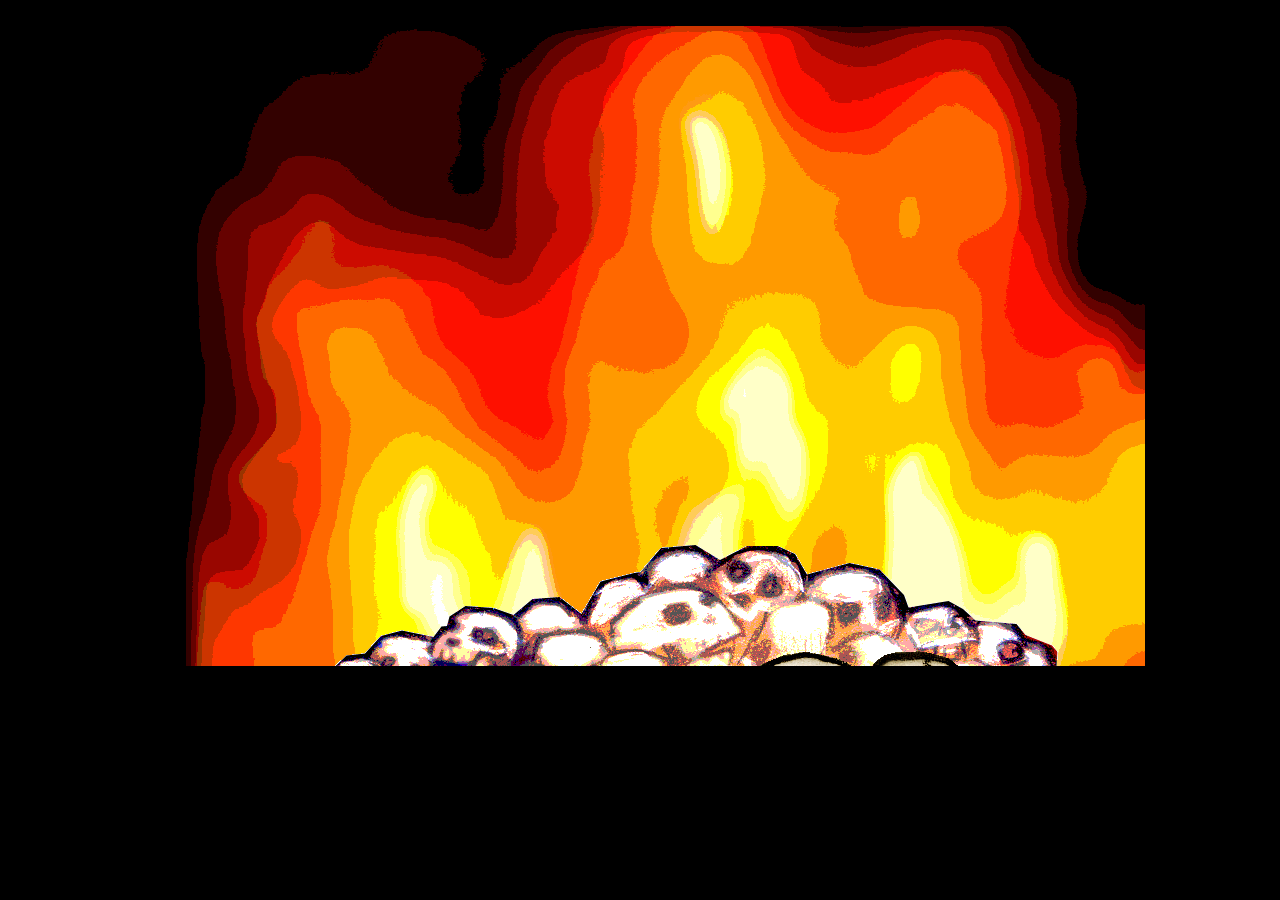
<file: kt1/index.html>
<?xml version="1.0" encoding="utf-8"?>
<!DOCTYPE html PUBLIC "-//W3C//DTD XHTML 1.0 Strict//EN" "http://www.w3.org/TR/xhtml1/DTD/xhtml1-strict.dtd">
<html xmlns="http://www.w3.org/1999/xhtml">
<head>
	<title>Knifetank(s)</title>
	<link rel="shortcut icon" href="favicon.ico" type="image/x-icon" />
	<meta name="MSSmartTagsPreventParsing" content="true" />
	<meta http-equiv="imagetoolbar" content="no" />
	<meta http-equiv="Content-Type" content="text/html; charset=utf-8" />
	<meta http-equiv="Content-Style-Type" content="text/css" />
	<link rel="stylesheet" type="text/css" media="screen, print, projection" href="css/screen.css" />
	<!--<link rel="stylesheet" type="text/css" media="screen, print, projection" href="css/farbtastic.css" />-->
	<audio preload="true" id="track1" loop></audio>
	<audio preload="true" id="slash" src="music/sfx/hit_papertank_slash.wav"></audio>

<!-- stuff -->
</head>
<body>
	<div class="main">
		<!--	<div class="header">
				<h1>knife</h1>		
			</div>-->
			<div class="main-content">
			
				<!--<a href="main.html"><img src="art_assets/knifetank.jpg" width="444" height="444" border="0"></a>-->
				
				
				<div id="intro">
					
					<div id="intro-scrn"></div>
					
					<div id="fire"></div>
					<div id="title"></div>
					<div id="tank"></div>
					<div id="skull2"></div>
					<div id="skull1"></div>
					
					<ul id="controls">
						<li><a class="play">START!</a></li>
						<li><a class="tanks" href="#">MORE</a></li>
					</ul>					
					
					<ul id="controls2">
						<!--
                        <li><a class="" href="">MULTI</a></li>
						<li><a class="" href="">SCORES</a></li>
                        -->
						<li><a class="about" href="">ABOUT</a></li>
						<li><a class="back" href="">LESS</a></li>
					</ul>
                    
					<ul id="controls3">
						<li>                        
                            <div id="peeps" style="padding:15px;">
                            From internet to your computerhole comes the game of KnifeTanks. Inspiring by a long tradition of brilliant music in Nintendo family computer. The chip tune is changing when the shouted pixel is hitting blocks, reflecting war of organic and mechanic. Project was carried out at Noisebridge hacker land with 6 team members being involved for several hours resulting in hack which you are welcomed to discover!
                            <br />
                            <br />
                            The Knife Team are:
                            <br />
                            </div>
                            <div id="peeps"><a href="http://docpop.org">Doctor Popular - Game Design, Production, Art, Music</a></div>
                            <div id="peeps"><a href="">Lilia Markham - Code</a></div>
                            <div id="peeps"><a href="http://www.crashfaster.com">Crashfaster - Chip Music, Code</a></div>
                            <div id="peeps"><a href="http://www.wobblyart.com">Mike Hales - Art</a></div>
                            <div id="peeps"><a href="http://erikswedberg.com">Erik Swedberg - Code</a></div>
                            <div id="peeps"><a href="http://www.nimblebit.com">Brian Cronin - Code</a></div>
                            <div id="peeps">
                            <br />
                            Everyone helped out with level design and gameplay.
                            <br />
                            KnifeTank © 2009, Doctor Popular
                            <br />
                            The iconic art of KnifeTank riding on a bed of skulls was made by Mike Hales.
                            <br />
                            <br />
                            </div>                      
						</li>
						<li><a class="back" href="">LESS</a></li>
					</ul>                    
					
				</div>
			
			
			</div>
		</div>
	</div>
</body>
<script type="text/javascript" src="js/jquery-1.4.3.min.js"></script>
<script type="text/javascript" src="js/jquery.plugins.js"></script>
<script type="text/javascript" src="js/json2-min.js"></script>
<!--<script type="text/javascript" src="js/farbtastic.js"></script>    -->
<script type="text/javascript" src="js/knife-common.js"></script>    
<!--<script type="text/javascript" src="js/knife-services.js"></script>	-->
<script type="text/javascript" src="js/knife.js"></script>
<script type="text/javascript">
	var _gaq = _gaq || [];
	_gaq.push(['_setAccount', 'UA-17326425-1']);
	_gaq.push(['_trackPageview']);
	
	(function() 
	{
		var ga = document.createElement('script'); ga.type = 'text/javascript'; ga.async = true;
		ga.src = ('https:' == document.location.protocol ? 'https://ssl' : 'http://www') + '.google-analytics.com/ga.js';
		var s = document.getElementsByTagName('script')[0]; s.parentNode.insertBefore(ga, s);
	})();
</script>
</html>
</file>
<file: kt1/css/screen.css>
/*
Copyright (c) 2008, Yahoo! Inc. All rights reserved.
Code licensed under the BSD License:
http://developer.yahoo.net/yui/license.txt
version: 3.0.0pr1
*/
/* YUI Font Lookup Table

For pixels (px)  	Declare this percent (%)
10				 	77
11 					85
12 					93
13 					100
14 					108
15 					116
16 					123.1
17 					131
18 					138.5
19 					146.5
20 					153.9
21 					161.6
22 					167
23 					174
24 					182
25 					189
26 					197

*/

html{color:#000;background:#000; height: 100%;}body,div,dl,dt,dd,ul,ol,li,h1,h2,h3,h4,h5,h6,pre,code,form,fieldset,legend,input,textarea,p,blockquote,th,td{margin:0;padding:0;}table{border-collapse:collapse;border-spacing:0;}fieldset,img{border:0;}address,caption,cite,code,dfn,em,strong,th,var{font-style:normal;font-weight:normal;}li{list-style:none;}caption,th{text-align:left;}h1,h2,h3,h4,h5,h6{font-size:100%;font-weight:normal;}q:before,q:after{content:'';}abbr,acronym{border:0;font-variant:normal;}sup{vertical-align:text-top;}sub{vertical-align:text-bottom;}input,textarea,select{font-family:inherit;font-size:inherit;font-weight:inherit;}input,textarea,select{*font-size:100%;}legend{color:#000;}
body{font:13px/1.231 arial,helvetica,clean,sans-serif;*font-size:small;*font:x-small;}select,input,button,textarea{font:99% arial,helvetica,clean,sans-serif;}table{font-size:inherit;font:100%;}pre,code,kbd,samp,tt{font-family:monospace;*font-size:108%;line-height:100%;}
body {
	text-align:center;
	margin-left:auto;margin-right:auto;
	height: 100%;
	font-family: helvetica, arial,helvetica,"FreeSans","Utkal","Nimbus Sans L","Malayalam","Phetsarath OT","Garuda",clean,sans-serif; /* extra arial-like fonts to ensure sans-serif on Linux browsers */
	color:#000000; 
	padding: 0; margin: 0;
}
li {
	margin: 0;
}
strong {
	font-weight: bold;
}
em {
	font-style: italic;
}
input, textarea {outline-style:none;} /* turn off safari's highlight */

/* 	
	YUI EM calculation: 
	Pixel width / 13px = "EM Width"
	"EM Width" x 0.9759 = "IE's EM Width" 
*/
.main {
	margin: auto;
	width: 960px;
/*	width:76.923em;
	*width:75.069em;
	margin: auto; 
	background-color: transparent;
	height: 100%;
	border-left: 1px solid #333;
	border-right: 1px solid #333;
	background: #fff; */
} 
.clear {
	clear: both;
}
#intro {
	width: 960px;
	height: 640px;
	position: relative;
	overflow: hidden;
	background-color: #000;
}
#intro-scrn {
	width: 960px;
	height: 640px;
	background: transparent url('../img/kt_worky.png') no-repeat;
	opacity: 0.5;
	position: absolute;
	top: 0; left: 0;
	display: none;
}
h1 {
	font-weight: bold;
	font-size: 138.5%;
}
.main-content {
	padding: 2em;
}

#fire {
	background: transparent url('../img/kt_fireback.png') no-repeat 0 0;
	display: block;
	height: 640px;
	width: 960px;
	position: absolute;
	top: 0; left: -1px;

}

#tank {
	background: transparent url('../img/kt_tank.png') no-repeat 0 0;
	display: block;
	height: 470px;
	width: 552px;
	position: absolute;
	/* top: -5px; left: 250px; */
	top: 339px;
	left: -540px;
}
#skull2 {
	background: transparent url('../img/kt_skullmound03.png') no-repeat 0 0;
	display: block;
	height: 640px;
	width: 960px;
	position: absolute;
	top: 241px; left: 0;
}
#skull1 {
	background: transparent url('../img/kt_skullmound01.png') no-repeat 0 0;
	display: block;
	height: 640px;
	width: 960px;
	position: absolute;
	top: 159px; left: 0;
}

#title {
	background: transparent url('../img/kt_title.png') no-repeat 0 0;
	display: block;
	height: 409px;
	width: 295px;
	position: absolute;
	top: 433px; left: -408px;
}
#controls, #controls2 {
	width: 140px;
	position: absolute;
	top: 200px;
	left: 100px;
	display: none;
}
#controls2 {
	top: 180px;
}
#controls li, #controls2 li {
	border: 2px solid white;
	background: transparent;
	margin-bottom: 2em;
}
#controls2 li {
	margin-bottom: 1em;
}
#controls a, #controls2 a {
	background: white;
	margin: 5px;
	padding: 15px 10px 10px 10px;
	color: #000;
	font-weight: bold;
	font-size: 142%;
	text-decoration: none;
	display: block;
	letter-spacing: 0.15em;
}
#controls a:hover, #controls2 a:hover {
	text-decoration: none;
	background-color: #F27D19;
}


#controls3
{
	width: 800px;
	position: absolute;
	top: 180px;
	left: 100px;
	display: none;
}

#controls3 li
{
	border: 2px solid white;
	background: transparent;
	margin-bottom: 2em;
}

#controls3 a
{
	background: white;
	margin: 5px;
	padding: 15px 10px 10px 10px;
	color: #000;
	font-weight: bold;
	font-size: 142%;
	text-decoration: none;
	display: block;
	letter-spacing: 0.15em;
}

#controls3 a:hover
{
	text-decoration: none;
	background-color: #F27D19;
}

#peeps
{
	background: white;
	color: #000;
	font-weight: bold;
	text-decoration: none;
}

#peeps a
{
	background: white;
	color: #000;
	font-weight: bold;
	text-decoration: none;
	padding: 0px;
	margin: 0px;
}

#peeps a:hover
{
	text-decoration: none;
	background-color: #F27D19;
}


/* game stuff */
.main-content canvas {background: #000 url("../art_assets/bg.png") no-repeat; width: 960px; height: 640px;}
#instructions {background: transparent url("../img/knifetankinstructions.png") no-repeat; width: 954px; height: 230px; text-indent: -9999px;}
#instructions dl, #instructions h1, #instructions p {display: none;}
#loading  { position: absolute; width: 530px; height: 530px; margin-left: 206px; margin-top: 57px; }
#pcanvas { display: block; }
</file>
